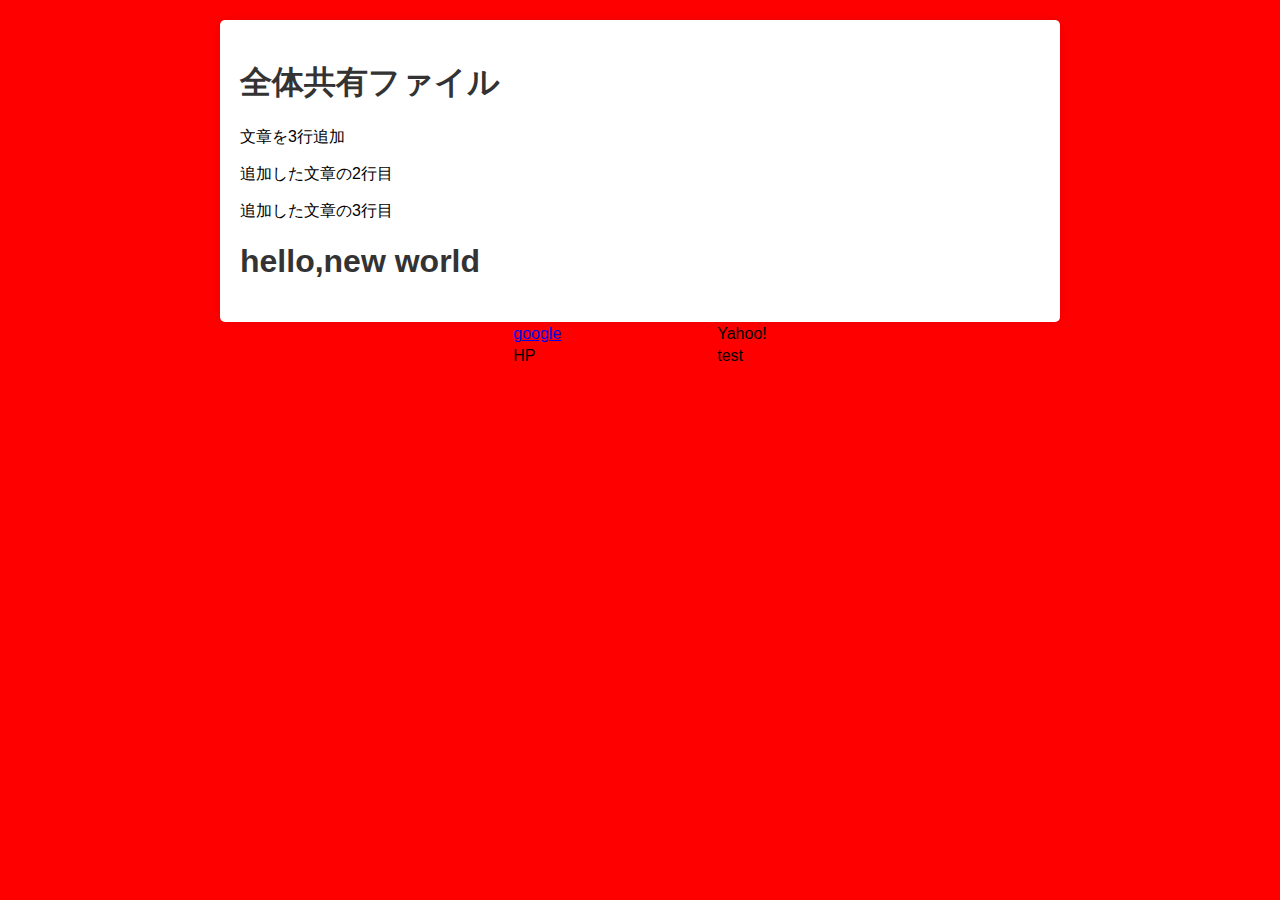
<file: index.html>
<!DOCTYPE html>
<html lang="ja">
<head>
    <meta charset="UTF-8">
    <title>Test Title</title>
    <link rel="stylesheet" href="style.css">
    <style>.container h1 { animation: rainbow 3s infinite; } @keyframes rainbow { 0% { color: red; } 20% { color: orange; } 40% { color: yellow; } 60% { color: green; } 80% { color: blue; } 100% { color: purple; } }</style>
</head>
<body>
    <div class="container">
        <h1>全体共有ファイル</h1>
        <p>文章を3行追加</p> 
        <p>追加した文章の2行目</p>
        <p>追加した文章の3行目</p>
        <h1>hello,new world</h1>
    </div>
<center>
<table>
    <tr><td width="200px"><a href="https://www.google.com">google</a></td><td>Yahoo!</td></tr>
    <tr><td width="200px">HP</td><td>test</td></tr>
</table>
</center>
</body>
</html>
</file>
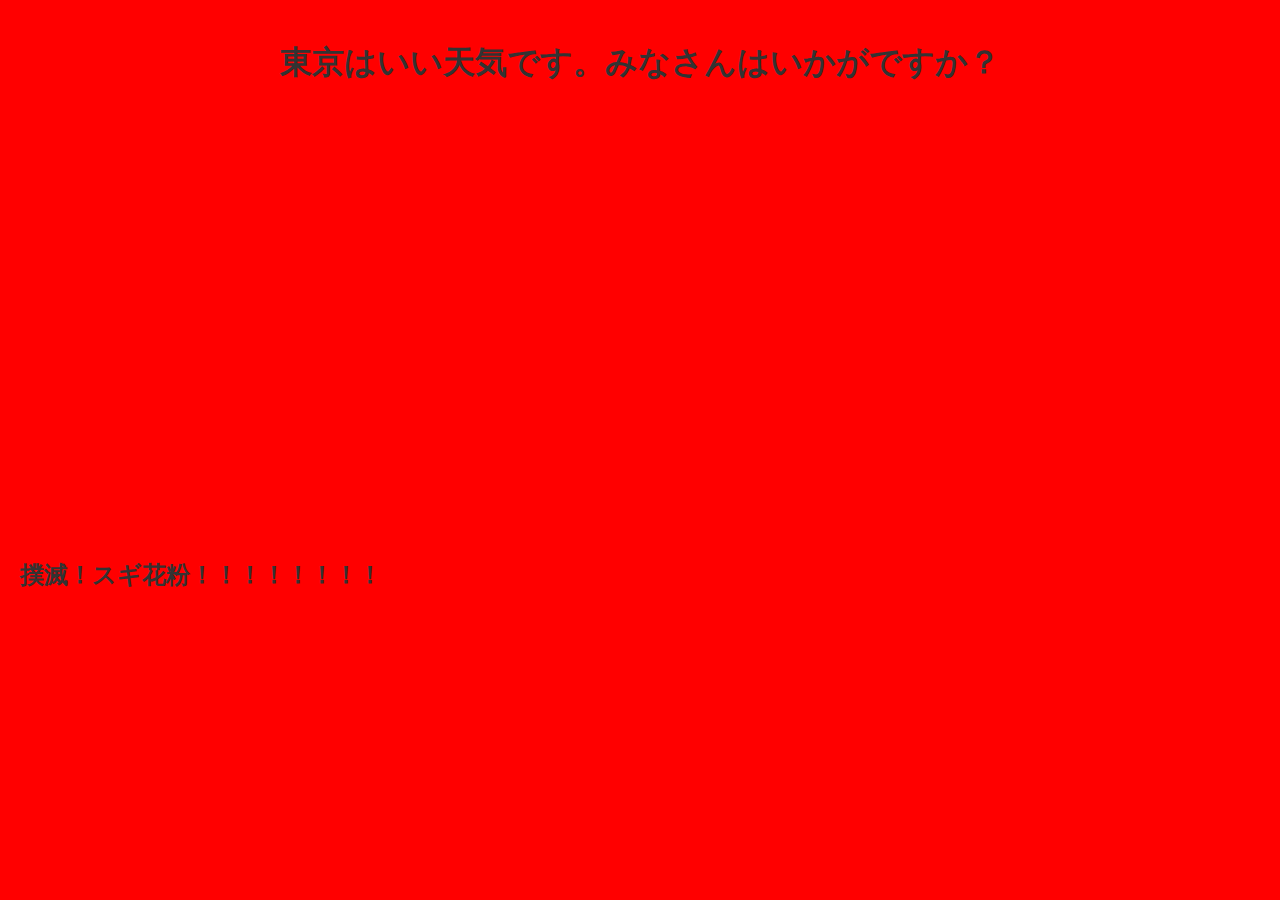
<file: indexsouth.html>
<!DOCTYPE html>
<html lang="ja">
<head>
    <meta charset="UTF-8">
    <title>Test Title</title>
    <link rel="stylesheet" href="style.css">
</head>
<body>
<center>
<h1>東京はいい天気です。みなさんはいかがですか？</h1>
</center>
<br>
<br><br><br><br><br><br><br><br><br><br><br><br><br><br><br><br><br><br><br><br><br><br><br>

<h2 color="red">撲滅！スギ花粉！！！！！！！！</h2>

</body>
</html>
</file>
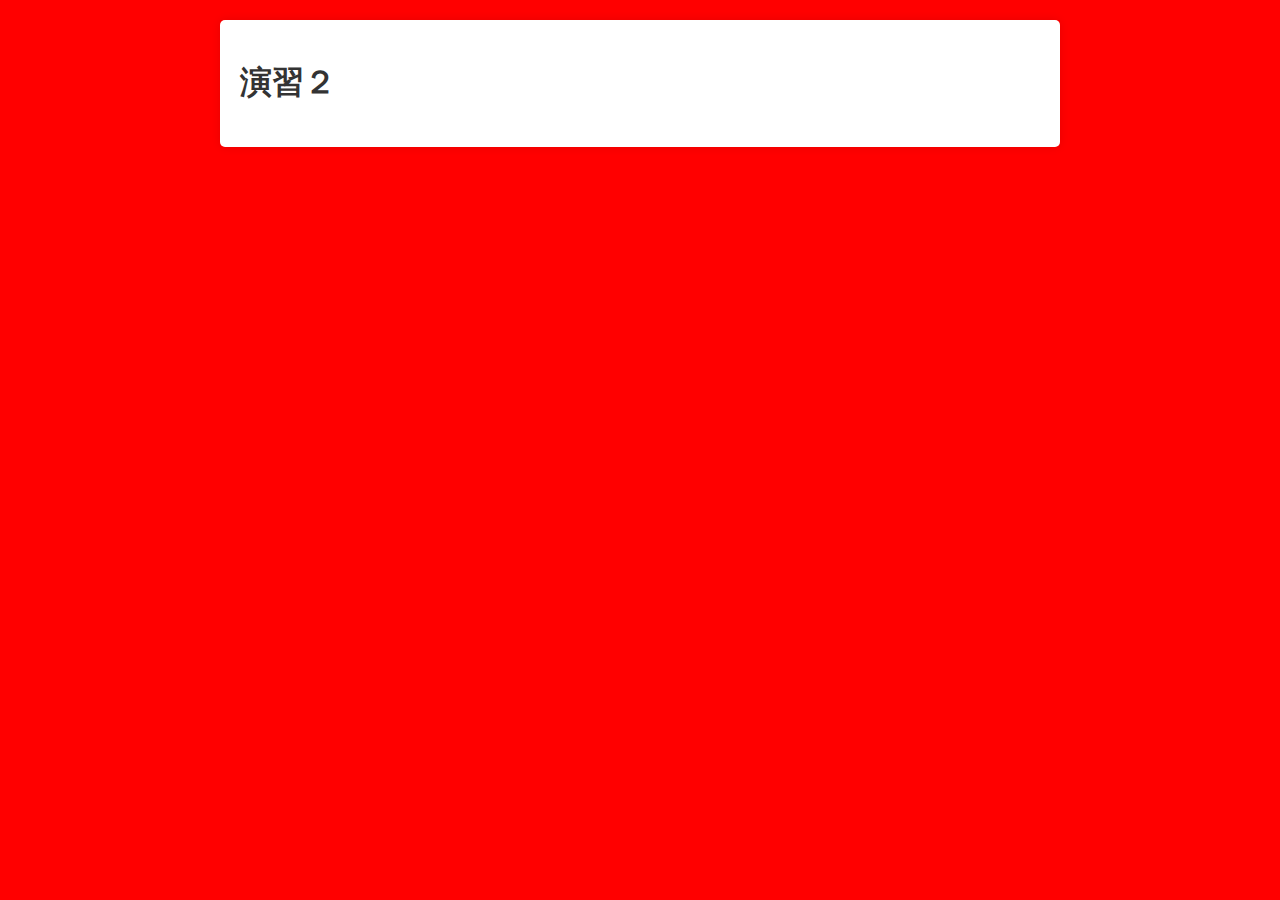
<file: kage.html>
<!DOCTYPE html>
<html lang="ja">
<head>
    <meta charset="UTF-8">
    <title>Test Title</title>
    <link rel="stylesheet" href="style.css">
    <style>.container h1 { animation: rainbow 3s infinite; } @keyframes rainbow { 0% { color: red; } 20% { color: orange; } 40% { color: yellow; } 60% { color: green; } 80% { color: blue; } 100% { color: purple; } }</style>
</head>
<body>
    <div class="container">
        <h1>演習２</h1>
    </div>
</body>
</html>
</file>
<file: style.css>
body {
    font-family: Arial, sans-serif;
    margin: 0;
    padding: 20px;
    background-color: red;
}

.container {
    max-width: 800px;
    margin: 0 auto;
    background-color: #fff;
    padding: 20px;
    border-radius: 5px;
    box-shadow: 0 0 10px rgba(0,0,0,0.1);
}

h1, h2 {
    color: #333;
}

.form-group {
    display: flex;
    margin-bottom: 20px;
}

input[type="text"] {
    flex: 1;
    padding: 10px;
    border: 1px solid #ddd;
    border-radius: 4px 0 0 4px;
    font-size: 16px;
}

button {
    padding: 10px 15px;
    background-color: #4CAF50;
    color: white;
    border: none;
    border-radius: 0 4px 4px 0;
    cursor: pointer;
    font-size: 16px;
}

button:hover {
    background-color: #45a049;
}

.todo-list {
    list-style: none;
    padding: 0;
}

.todo-item {
    display: flex;
    justify-content: space-between;
    padding: 10px;
    border-bottom: 1px solid #eee;
    align-items: center;
}

.todo-item:hover {
    background-color: #f9f9f9;
}

.todo-text {
    flex: 1;
}

.todo-date {
    color: #888;
    font-size: 0.8em;
}

.completed {
    text-decoration: line-through;
    color: #888;
}

.empty-list {
    color: #888;
    text-align: center;
    padding: 20px;
}
</file>
